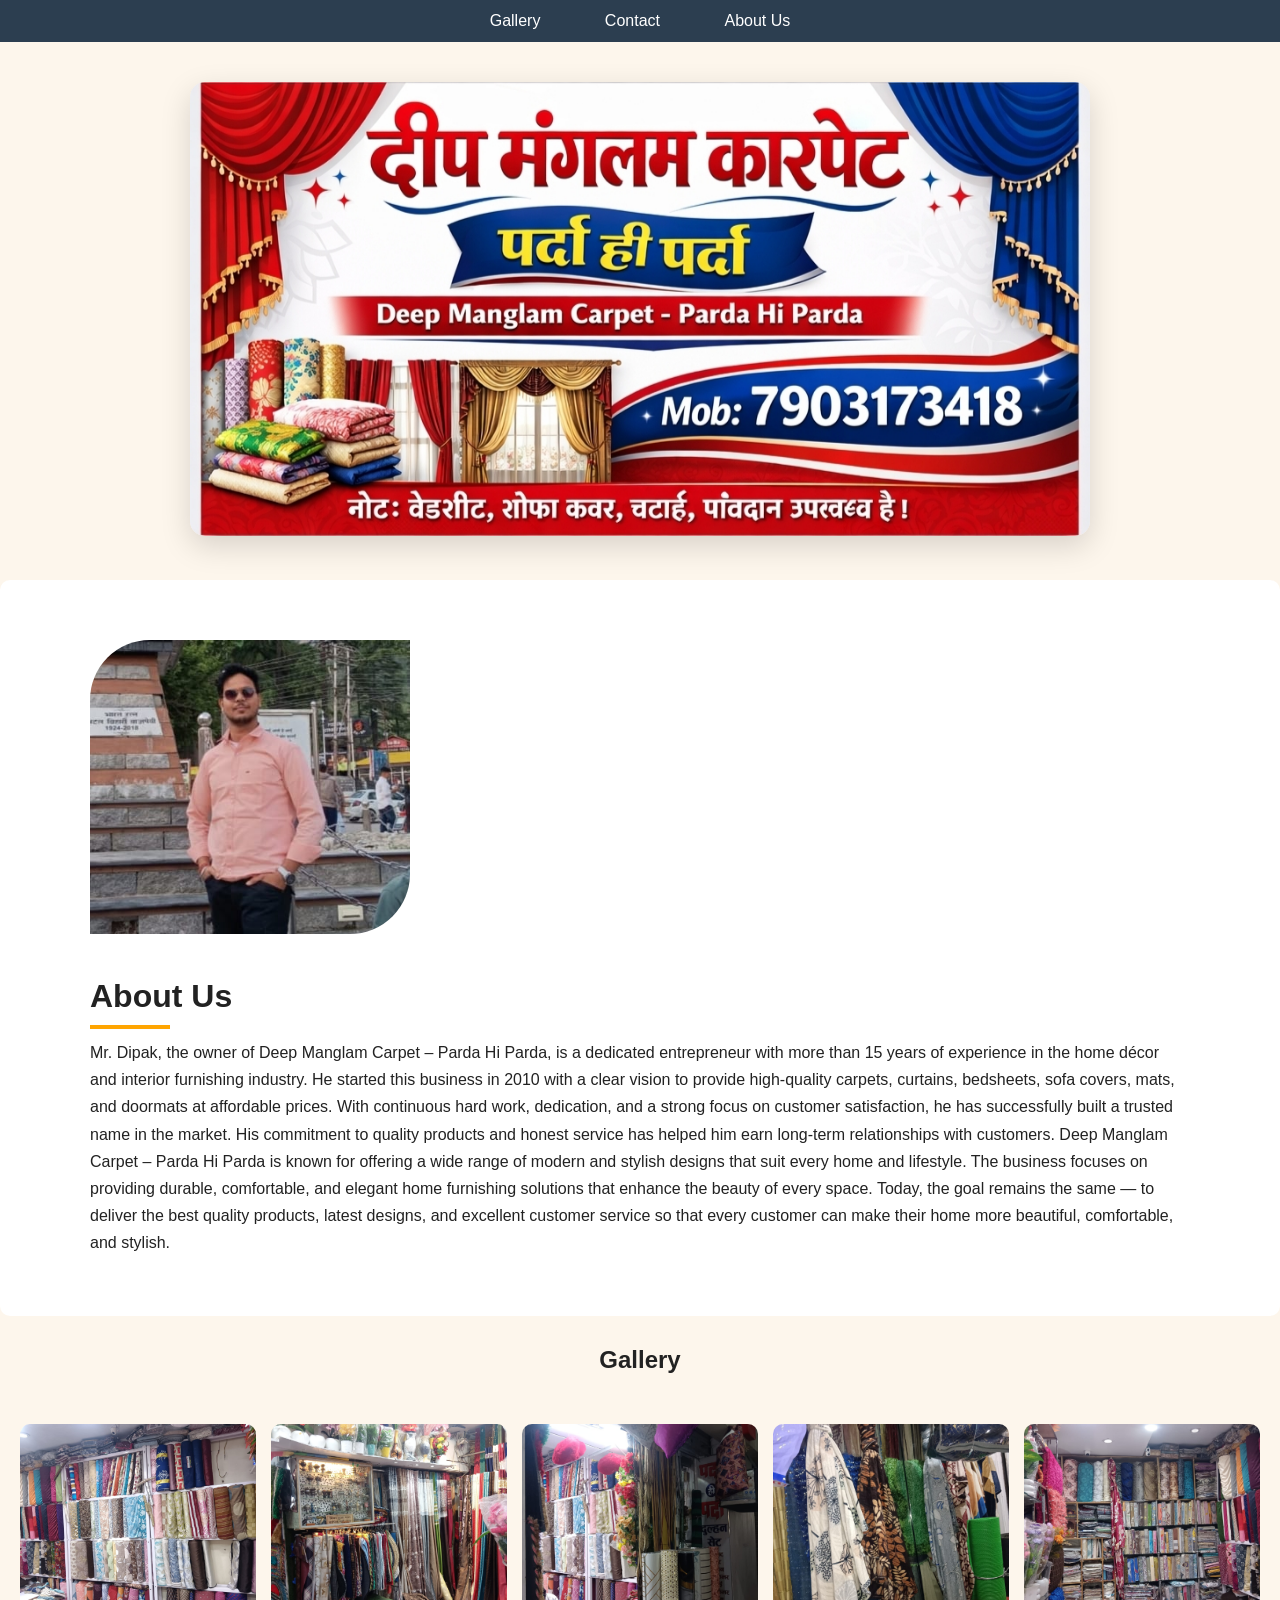
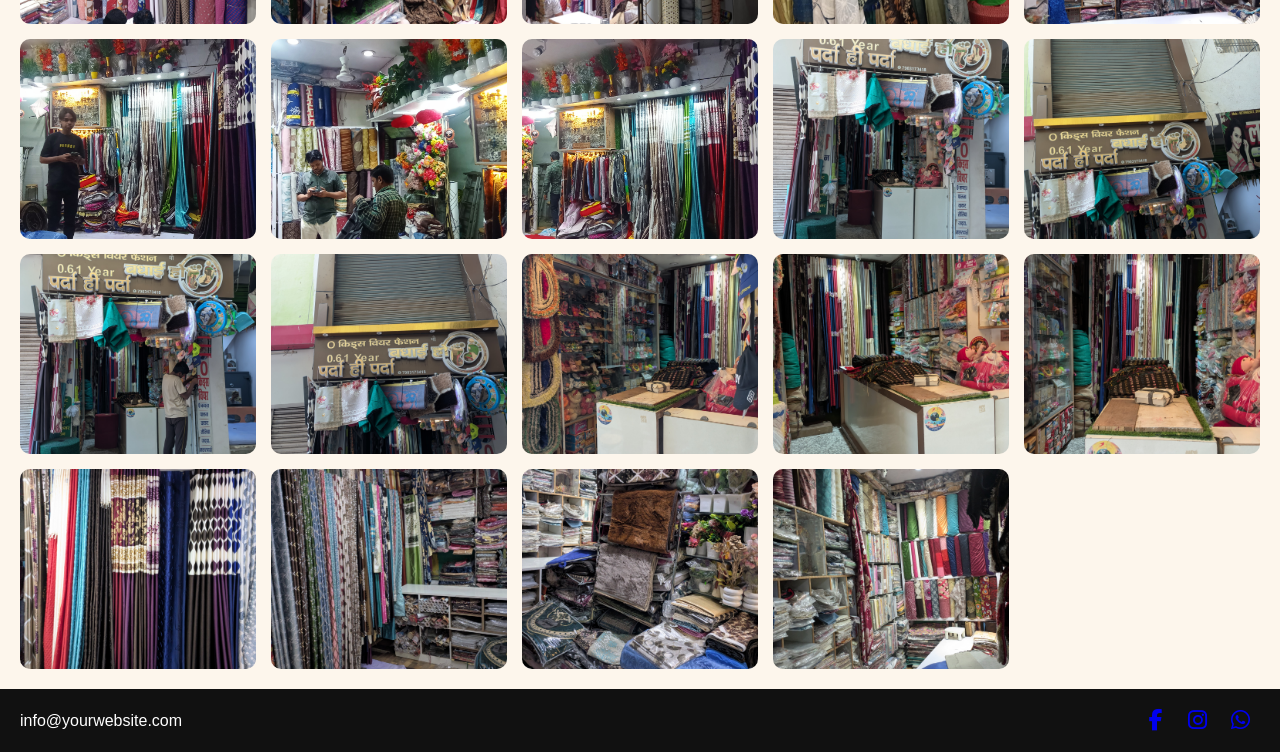
<file: index.html>
<!doctype html>
<html lang="en">
<head>
<meta charset="UTF-8">
<meta name="viewport" content="width=device-width, initial-scale=1.0">
<title>Deep Mangalam Carpet</title>

<link rel="stylesheet" href="style.css">

<link rel="stylesheet"
href="https://cdnjs.cloudflare.com/ajax/libs/font-awesome/6.5.0/css/all.min.css">
</head>

<body>

<!-- NAVBAR -->
<div class="navbar">
    <a href="#gallery">Gallery</a>
    <a href="#contact">Contact</a>
    <a href="#about">About Us</a>
</div>

<!-- HERO -->
<section class="hero-section">
    <div class="hero-container">
        <img src="deep-mangalam-carpet.jpg" class="hero-img" alt="">
    </div>
</section>

<!-- ABOUT -->
<section id="about" class="about">
  <div class="about-container">

    <div class="image-box">
      <img src="mypic.jpg" alt="">
    </div>

    <div class="about-text">
      <h2>About Us</h2>
      <div class="underline"></div>

      <p>
        <p>
Mr. Dipak, the owner of Deep Manglam Carpet – Parda Hi Parda, is a
dedicated entrepreneur with more than 15 years of experience in the home décor
and interior furnishing industry. He started this business in 2010 with a
clear vision to provide high-quality carpets, curtains, bedsheets, sofa covers,
mats, and doormats at affordable prices.

With continuous hard work, dedication, and a strong focus on customer
satisfaction, he has successfully built a trusted name in the market.
His commitment to quality products and honest service has helped him
earn long-term relationships with customers.

Deep Manglam Carpet – Parda Hi Parda is known for offering a wide range
of modern and stylish designs that suit every home and lifestyle.
The business focuses on providing durable, comfortable, and elegant
home furnishing solutions that enhance the beauty of every space.

Today, the goal remains the same — to deliver the best quality products,
latest designs, and excellent customer service so that every customer
can make their home more beautiful, comfortable, and stylish.
</p>
      </p>

    </div>
  </div>
</section>

<!-- GALLERY -->
<section id="gallery">
  <header>
    <h1>Gallery</h1>
  </header>

  <div class="gallery">
    <img src="PIC/img1.jpg" onclick="openImage(this.src)">
    <img src="PIC/img2.jpg" onclick="openImage(this.src)">
    <img src="PIC/img3.jpg" onclick="openImage(this.src)">
    <img src="PIC/img4.jpg" onclick="openImage(this.src)">
    <img src="PIC/img5.jpg" onclick="openImage(this.src)">
    <img src="PIC/img6.jpg" onclick="openImage(this.src)">
    <img src="PIC/img7.jpg" onclick="openImage(this.src)">
    <img src="PIC/img8.jpg" onclick="openImage(this.src)">
    <img src="PIC/img9.jpg" onclick="openImage(this.src)">
    <img src="PIC/img10.jpg" onclick="openImage(this.src)">
    <img src="PIC/img11.jpg" onclick="openImage(this.src)">
    <img src="PIC/img12.jpg" onclick="openImage(this.src)">
    <img src="PIC/img13.jpg" onclick="openImage(this.src)">
    <img src="PIC/img14.jpg" onclick="openImage(this.src)">
    <img src="PIC/img15.jpg" onclick="openImage(this.src)">
    <img src="PIC/img16.jpg" onclick="openImage(this.src)">
    <img src="PIC/img17.jpg" onclick="openImage(this.src)">
    <img src="PIC/img18.jpg" onclick="openImage(this.src)">
    <img src="PIC/img19.jpg" onclick="openImage(this.src)">
  </div>
</section>

<!-- MODAL -->
<div id="imageModal" class="modal" onclick="closeImage()">
  <img id="zoomedImg">
</div>

<!-- FOOTER -->
<footer id="contact" class="footer">
  <div class="footer-container">

    <div>
      <p>info@yourwebsite.com</p>
    </div>

    <div class="social-links">
      <a href="https://facebook.com" target="_blank"><i class="fab fa-facebook-f"></i></a>
      <a href="https://instagram.com/deepmangalampardahiparda79/" target="_blank"><i class="fab fa-instagram"></i></a>
      <a href="https://wa.me/917903173418" target="_blank"><i class="fab fa-whatsapp"></i></a>
    </div>

  </div>
</footer>

<!-- JS -->
<script>
function openImage(src){
  document.getElementById("imageModal").style.display="flex";
  document.getElementById("zoomedImg").src=src;
}

function closeImage(){
  document.getElementById("imageModal").style.display="none";
}
</script>

</body>
</html>
</file>
<file: style.css>
*{
margin:0;
padding:0;
box-sizing:border-box;
font-family:'Segoe UI',Arial,sans-serif;
}

html{
scroll-behavior:smooth;
}

body{
background:#fdf6ec;
color:#222;
overflow-x:hidden;
}

/* FIX SCROLL ISSUE */
section, footer{
scroll-margin-top:70px;
}

/* NAVBAR */
.navbar{
position:sticky;
top:0;
background:#2c3e50;
padding:12px;
text-align:center;
z-index:1000;
}

.navbar a{
color:#fff;
text-decoration:none;
margin:0 15px;
padding:8px 15px;
border-radius:6px;
}

.navbar a:hover{
background:#34495e;
}

/* HERO */
.hero-section{
padding:40px 20px;
text-align:center;
}

.hero-img{
width:100%;
max-width:900px;
border-radius:15px;
box-shadow:0 10px 30px rgba(0,0,0,0.15);
}

/* ABOUT */
.about{
background:#fff;
padding:60px 5%;
border-radius:10px;
}

.about-container{
display:flex;
gap:40px;
flex-wrap:wrap;
align-items:center;
max-width:1100px;
margin:auto;
}

.image-box img{
max-width:320px;
width:100%;
border-radius:60px 0;
}

.about-text h2{
font-size:32px;
}

.underline{
width:80px;
height:4px;
background:orange;
margin:10px 0;
}

.about-text p{
line-height:1.7;
}

/* GALLERY */
header h1{
text-align:center;
margin:30px 0;
}

.gallery{
display:grid;
grid-template-columns:repeat(auto-fit,minmax(230px,1fr));
gap:15px;
padding:20px;
}

.gallery img{
width:100%;
height:200px;
object-fit:cover;
border-radius:10px;
cursor:pointer;
transition:0.3s;
}

.gallery img:hover{
transform:scale(1.05);
}

/* MODAL */
.modal{
display:none;
position:fixed;
inset:0;
background:rgba(0,0,0,0.9);
justify-content:center;
align-items:center;
}

.modal img{
max-width:90%;
max-height:80%;
}

/* FOOTER */
.footer{
background:#111;
color:white;
padding:20px;
}

.footer-container{
display:flex;
justify-content:space-between;
flex-wrap:wrap;
align-items:center;
}

.footer i{
font-size:22px;
margin:0 10px;
}

.footer i:hover{
color:orange;
}

/* MOBILE */
@media(max-width:768px){

.about-container{
flex-direction:column;
text-align:center;
}

.gallery{
grid-template-columns:repeat(2,1fr);
}

.gallery img{
height:140px;
}

.footer-container{
flex-direction:column;
gap:10px;
}
}
</file>
